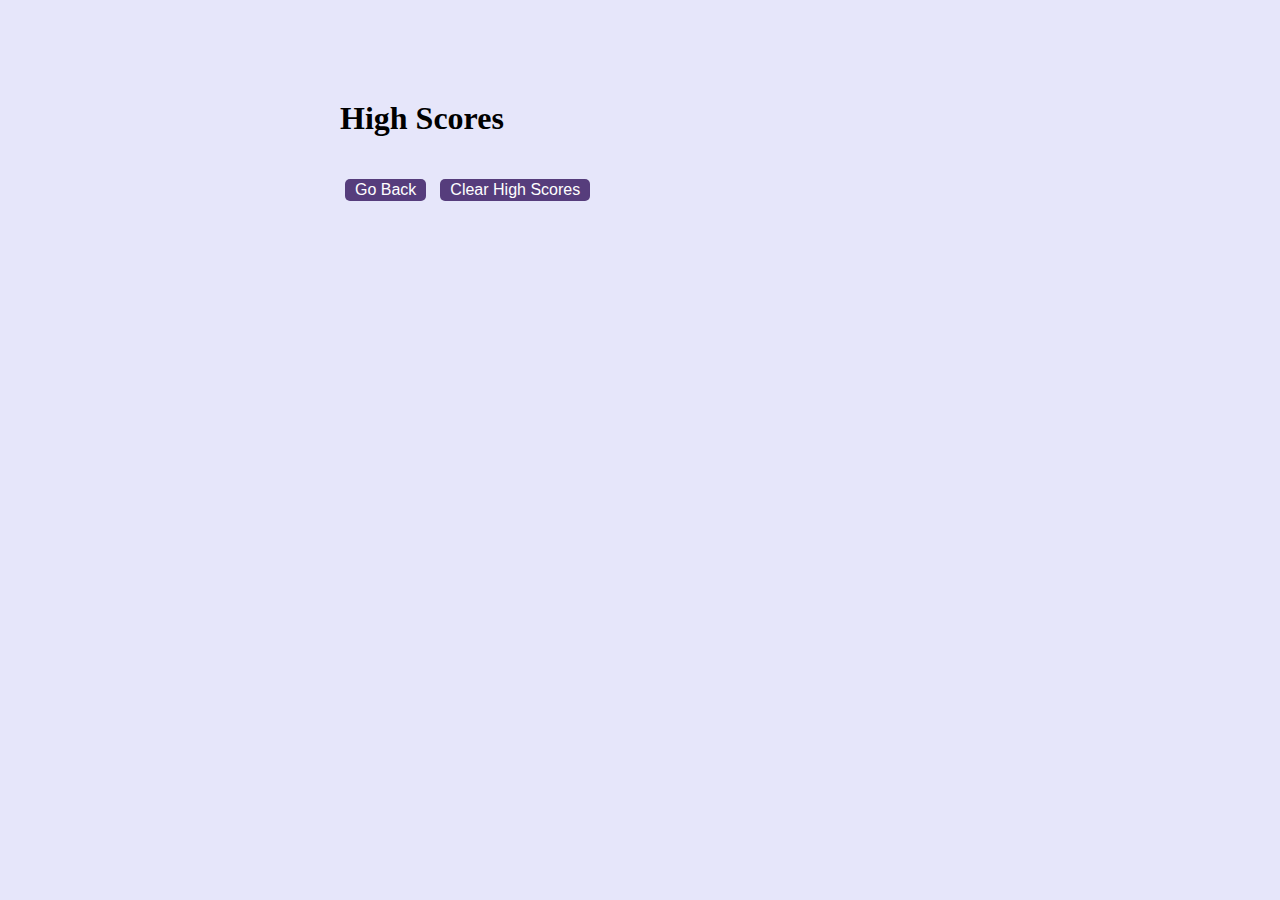
<file: highscores.html>
<!DOCTYPE html>
<html lang="en">
  <head>
    <meta charset="UTF-8" />
    <meta name="viewport" content="width=device-width, initial-scale=1.0" />
    <meta http-equiv="X-UA-Compatible" content="ie=edge" />
    <title>High Scores</title>

    <link rel="stylesheet" href="./assets/css/style.css" />
  </head>

  <body>
    <div class="wrapper">
      <h1>High Scores</h1>
      <ol id="highscores"></ol>

      <a href="index.html"><button>Go Back</button></a>
      <button id="clear">Clear High Scores</button>
    </div>

    <script src="./assets/js/scores.js"></script>
  </body>
</html>
</file>
<file: assets/css/style.css>
body{
    background-color:lavender; 
    font-family: Cambria, Cochin, Georgia, Times, 'Times New Roman', serif
}

.container{
    background-color: lavender;

}

.btn{
    background-color: #482a70;
}

.jumbotron{
    background-color: white;
    width: 50%;
    align-content: center;
    margin: 0 auto;
}

a {
    color: #563d7c;
    text-decoration: none;
    transition: color 0.1s;
  }
  
  a:hover {
    color: #8570a5;
  }
  
  button {
    display: inline-block;
    margin: 5px;
    cursor: pointer;
    font-size: 100%;
    background-color: #563d7c;
    border-radius: 5px;
    padding: 2px 10px;
    color: white;
    border: 0;
    transition: background-color 0.1s;
  }
  
  button:hover {
    background-color: #8570a5;
  }
  
  .choices button {
    display: block;
  }
  
  input[type="text"] {
    font-size: 100%;
  }
  
  ol {
    padding-left: 0px;
    max-height: 400px;
    overflow: auto;
  }
  
  li {
    padding: 5px;
    list-style: decimal inside none;
  }
  
  li:nth-child(odd) {
    background-color: #f3edfc;
  }
  
  .wrapper {
    margin: 100px auto 0 auto;
    max-width: 600px;
  }
  
  .hide {
    display: none;
  }
  
  .start {
    text-align: center;
  }
  
  .scores {
    position: absolute;
    top: 10px;
    left: 10px;
  }
  
  .feedback {
    font-style: italic;
    font-size: 120%;
    margin-top: 20px;
    padding-top: 10px;
    color: gray;
    border-top: 2px solid #ccc;
  }
  
  .timer {
    position: absolute;
    top: 10px;
    right: 10px;
  }
</file>
